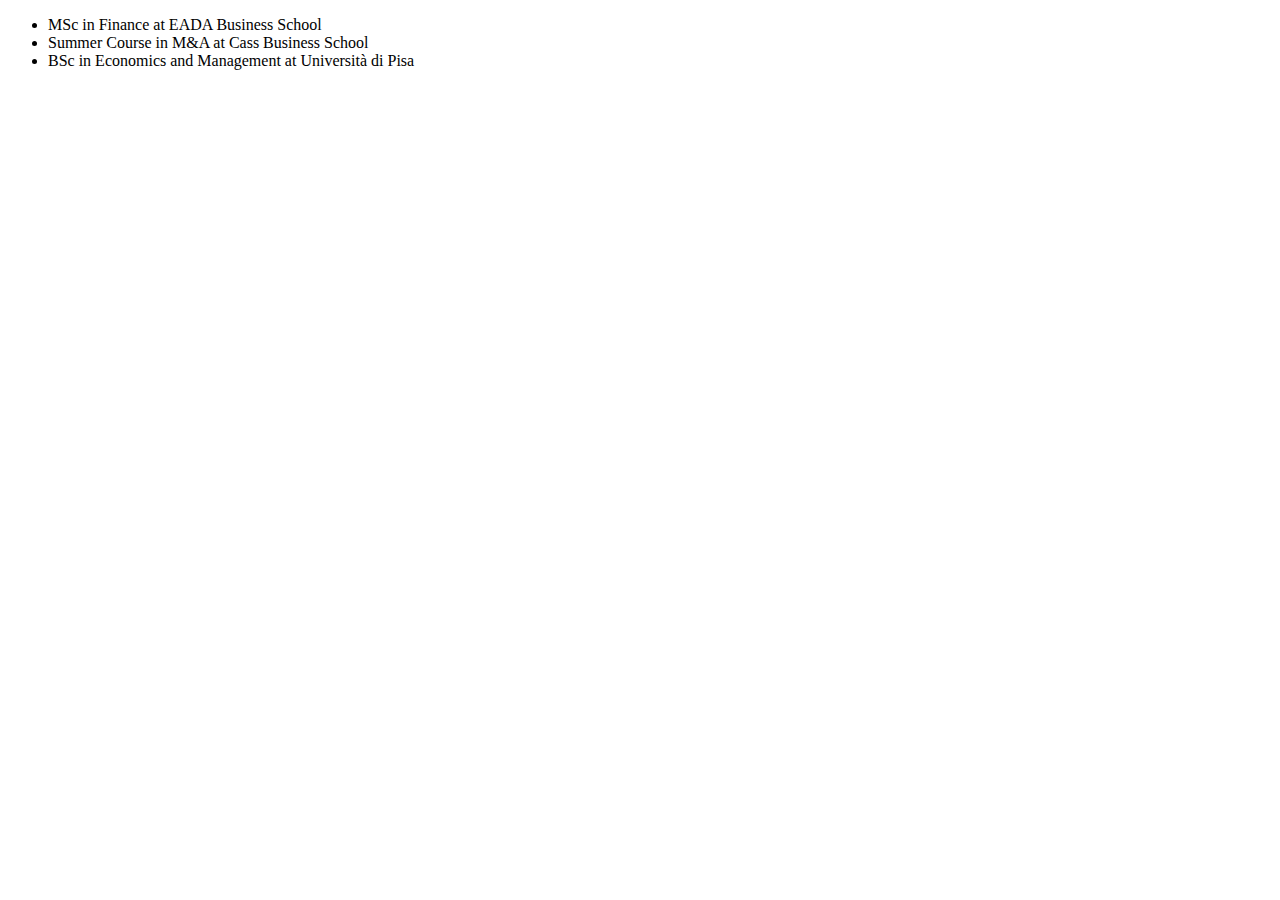
<file: education.html>
<!DOCTYPE html>
<html lang="en" dir="ltr">
  <head>
    <meta charset="utf-8">
    <title>Education</title>
  </head>
  <body>
    <ul>
      <li>MSc in Finance at EADA Business School</li>
      <li>Summer Course in M&A at Cass Business School</li>
      <li>BSc in Economics and Management at Università di Pisa</li>
    </ul>
  </body>
</html>
</file>
